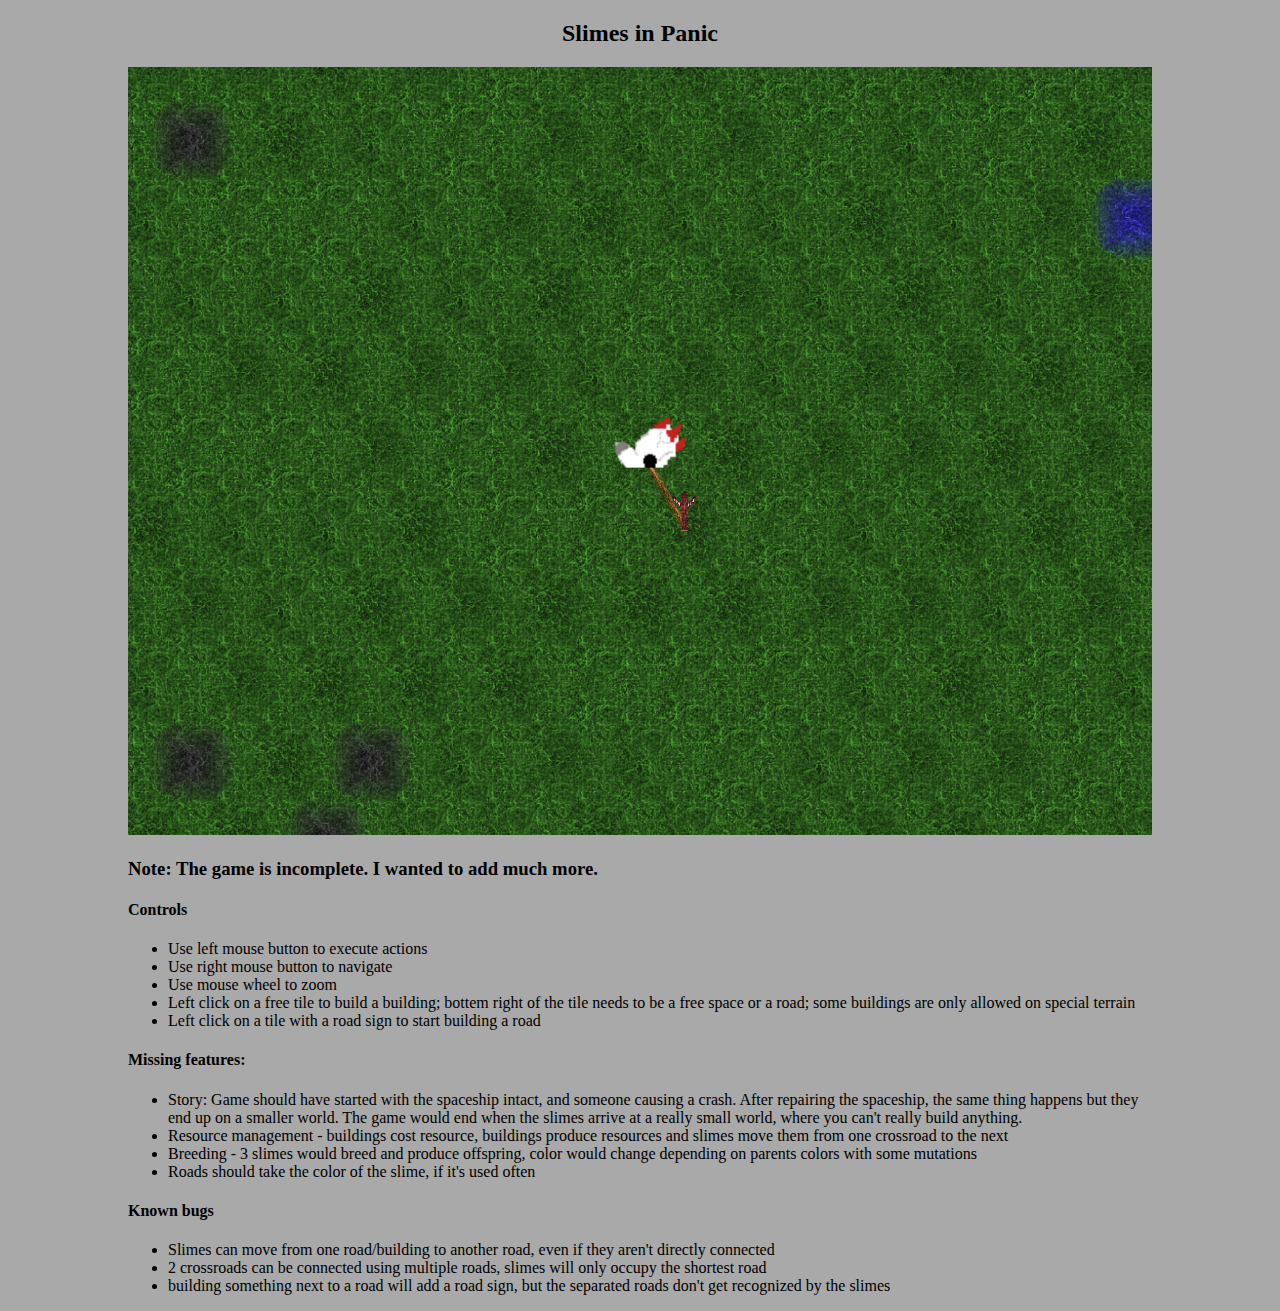
<file: index.html>
<!DOCTYPE html><html><head>
  <meta charset="utf-8">
  <title>LD38 - Slimes in Panic</title>
  <link type="text/css" rel="stylesheet" href="ld38.css">
</head>
<body>
<h2>Slimes in Panic</h2>
<div id="gamecontainer">
  <canvas id="game" width="1024px" height="768px"></canvas>
</div>
<div class="notes">
  <h3>Note: The game is incomplete. I wanted to add much more.</h3>
  <h4>Controls</h4>
  <ul>
    <li>Use left mouse button to execute actions</li>
    <li>Use right mouse button to navigate</li>
    <li>Use mouse wheel to zoom</li>
    <li>Left click on a free tile to build a building; bottem right of the tile needs to be a free space or a road; some
      buildings are only allowed on special terrain
    </li>
    <li>Left click on a tile with a road sign to start building a road</li>
  </ul>
  <h4>Missing features:</h4>
  <ul>
    <li>Story: Game should have started with the spaceship intact, and someone causing a crash. After repairing the
      spaceship, the same thing happens but they end up on a smaller world. The game would end when the slimes arrive at
      a really small world, where you can't really build anything.
    </li>
    <li>Resource management - buildings cost resource, buildings produce resources and slimes move them from one
      crossroad to the next
    </li>
    <li>Breeding - 3 slimes would breed and produce offspring, color would change depending on parents colors with some
      mutations
    </li>
    <li>Roads should take the color of the slime, if it's used often</li>
  </ul>
  <h4>Known bugs</h4>
  <ul>
    <li>Slimes can move from one road/building to another road, even if they aren't directly connected</li>
    <li>2 crossroads can be connected using multiple roads, slimes will only occupy the shortest road</li>
    <li>building something next to a road will add a road sign, but the separated roads don't get recognized by the
      slimes
    </li>
  </ul>
</div>
<script src="ld38.dart.js"></script>



</body></html>
</file>
<file: ld38.css>
body {
  text-align: center;
  background-color: darkgray;
}

#gamecontainer {
  position: relative;
  display: inline-block;
  width: 1024px;
  height: 768px;
  margin: auto;
}

.notes {
  width: 1024px;
  margin: auto;
  text-align: left;
}

canvas {
  position: absolute;
  left: 0px;
  top: 0px;
  width: 1024px;
  height: 768px;
}
</file>
